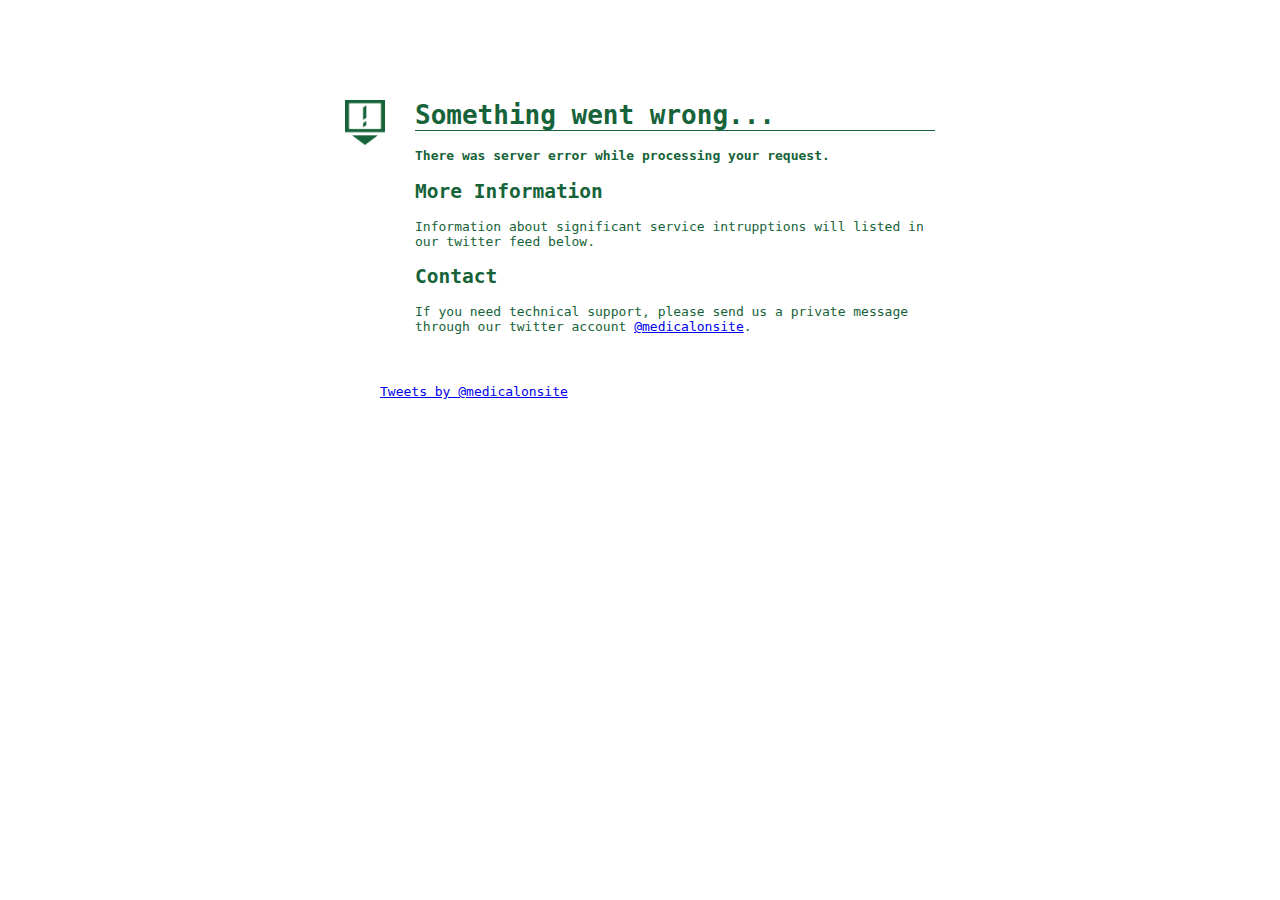
<file: 5xx.html>
<!DOCTYPE html>
<html lang="en" ng-app="omWeb" ng-controller="MainCtrl">
<head>

    <meta charset="UTF-8">
    <meta name="viewport" content="width=device-width, initial-scale=1, user-scalable=no">
    
    <title>Server Error - Medical On Site</title>

	<style>
		body {
			background: white;
			margin: 0;
			padding: 0;
			font-family: monospace;
		}
		.graphic {
			float: left;
			width: 40px;
		}
		.message {
			background: white;
			margin: 0 auto;
			color: #166339;
			padding: 100px 5px;
			max-width: 590px;
			
		}
		.twitter {
			margin: 50px auto 0 auto;
			max-width: 520px;
		}
		h1 {
			border-bottom: solid thin #166339;
			margin-top: 0;
		}
		h1, p, h2, ul {
			margin-left: 70px;
			max-width: 520px;
		}
	</style>
</head>

<body>

	<div class="message">

		<img class="graphic" src="exclaim.png" />

		<h1>Something went wrong...</h1>

		<p>
			<strong>There was server error while processing your request.</strong>
		</p>

		<h2>More Information</h2>

		<p>
			Information about significant
			service intrupptions will listed in our twitter feed below.
		</p>


		<h2>Contact</h2>
		<p>If you need technical support, please send us a private message through our twitter account <a href="https://twitter.com/medicalonsite">@medicalonsite</a>.</p>


	<div class="twitter">
		<a class="twitter-timeline" data-dnt="true" href="https://twitter.com/medicalonsite" data-widget-id="593686784803909632">Tweets by @medicalonsite</a>
		<script>!function(d,s,id){var js,fjs=d.getElementsByTagName(s)[0],p=/^http:/.test(d.location)?'http':'https';if(!d.getElementById(id)){js=d.createElement(s);js.id=id;js.src=p+"://platform.twitter.com/widgets.js";fjs.parentNode.insertBefore(js,fjs);}}(document,"script","twitter-wjs");</script>
	</div>


	</div>




</body>
</file>
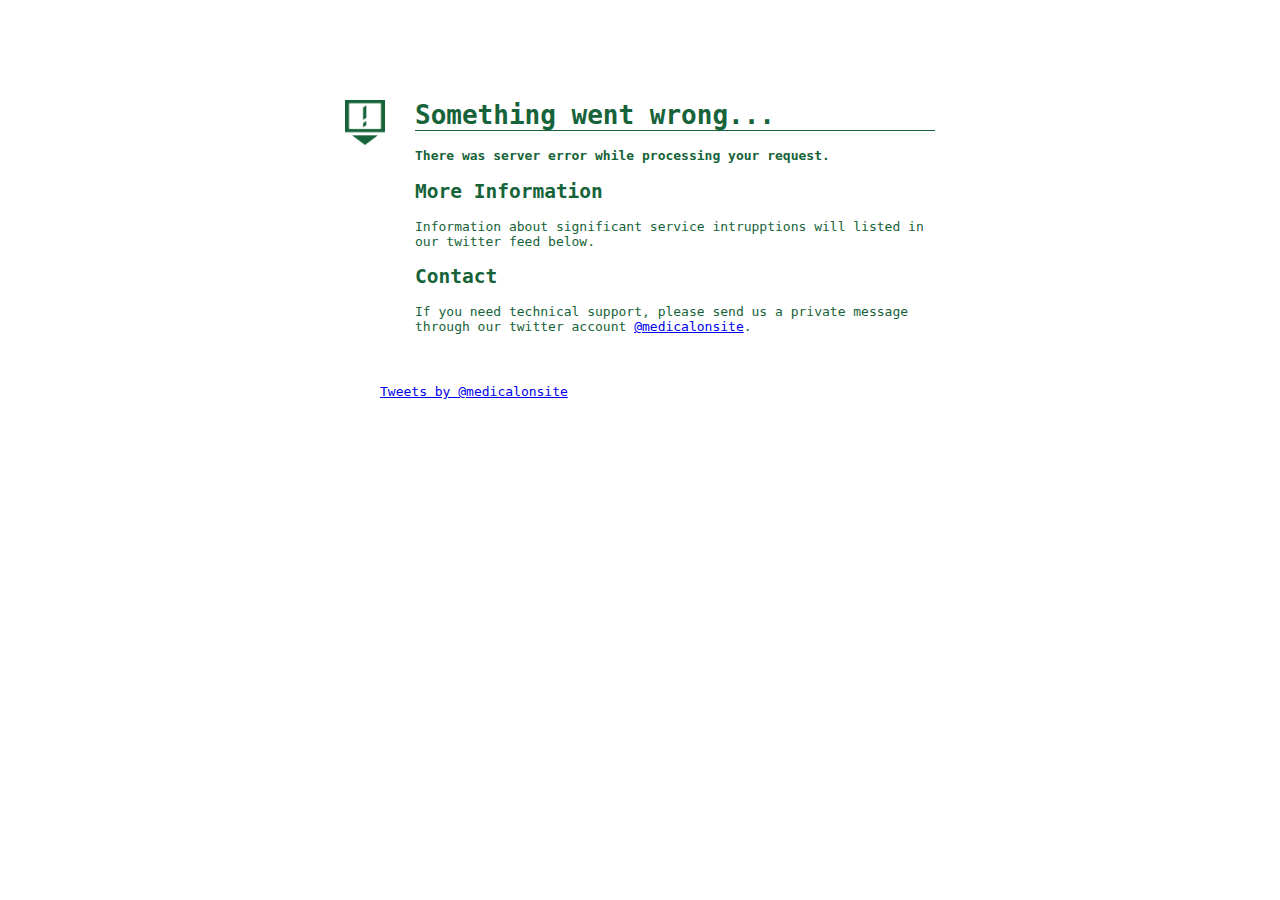
<file: _http_errors/5xx.html>
<!DOCTYPE html>
<html lang="en" ng-app="omWeb" ng-controller="MainCtrl">
<head>

    <meta charset="UTF-8">
    <meta name="viewport" content="width=device-width, initial-scale=1, user-scalable=no">
    
    <title>Server Error - Medical On Site</title>

	<style>
		body {
			background: white;
			margin: 0;
			padding: 0;
			font-family: monospace;
		}
		.graphic {
			float: left;
			width: 40px;
		}
		.message {
			background: white;
			margin: 0 auto;
			color: #166339;
			padding: 100px 5px;
			max-width: 590px;
			
		}
		.twitter {
			margin: 50px auto 0 auto;
			max-width: 520px;
		}
		h1 {
			border-bottom: solid thin #166339;
			margin-top: 0;
		}
		h1, p, h2, ul {
			margin-left: 70px;
			max-width: 520px;
		}
	</style>
</head>

<body>

	<div class="message">

		<img class="graphic" src="/_http_errors/exclaim.png" />

		<h1>Something went wrong...</h1>

		<p>
			<strong>There was server error while processing your request.</strong>
		</p>

		<h2>More Information</h2>

		<p>
			Information about significant
			service intrupptions will listed in our twitter feed below.
		</p>


		<h2>Contact</h2>
		<p>If you need technical support, please send us a private message through our twitter account <a href="https://twitter.com/medicalonsite">@medicalonsite</a>.</p>


	<div class="twitter">
		<a class="twitter-timeline" data-dnt="true" href="https://twitter.com/medicalonsite" data-widget-id="593686784803909632">Tweets by @medicalonsite</a>
		<script>!function(d,s,id){var js,fjs=d.getElementsByTagName(s)[0],p=/^http:/.test(d.location)?'http':'https';if(!d.getElementById(id)){js=d.createElement(s);js.id=id;js.src=p+"://platform.twitter.com/widgets.js";fjs.parentNode.insertBefore(js,fjs);}}(document,"script","twitter-wjs");</script>
	</div>


	</div>




</body>
</file>
